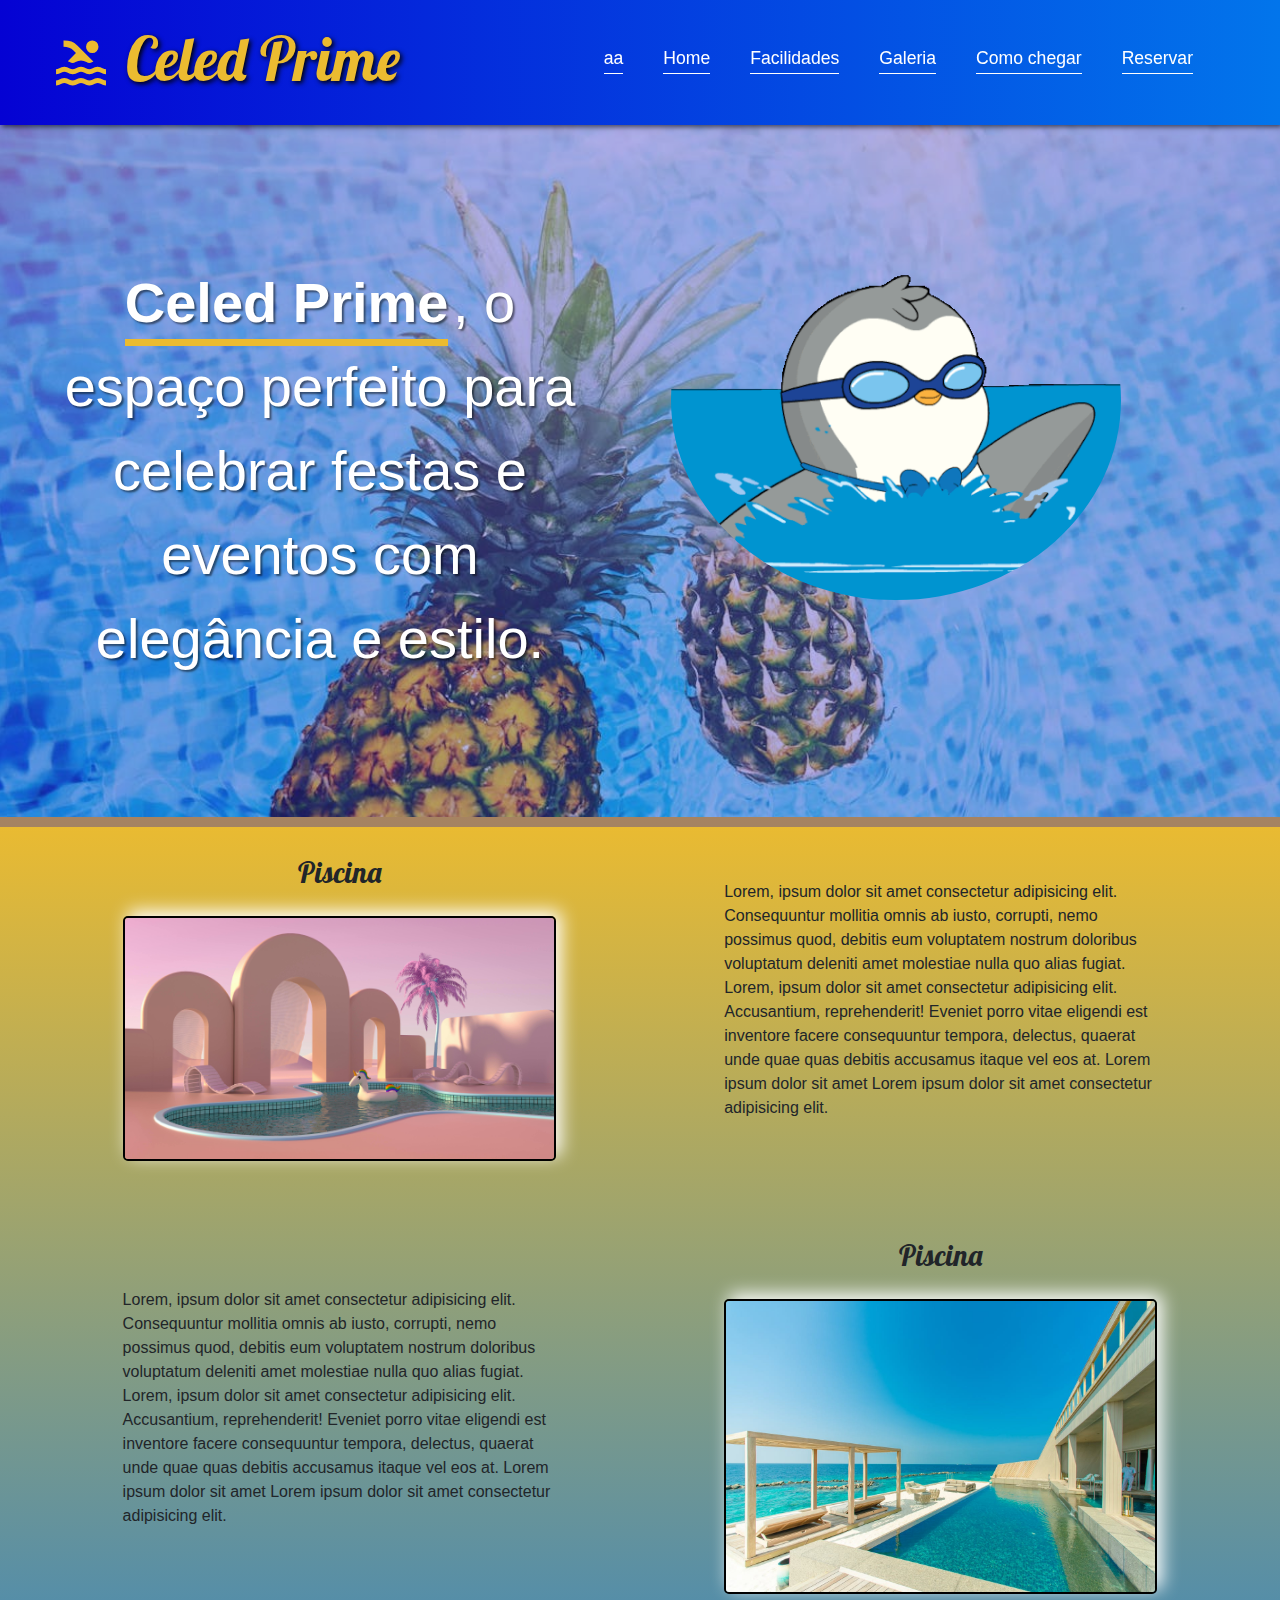
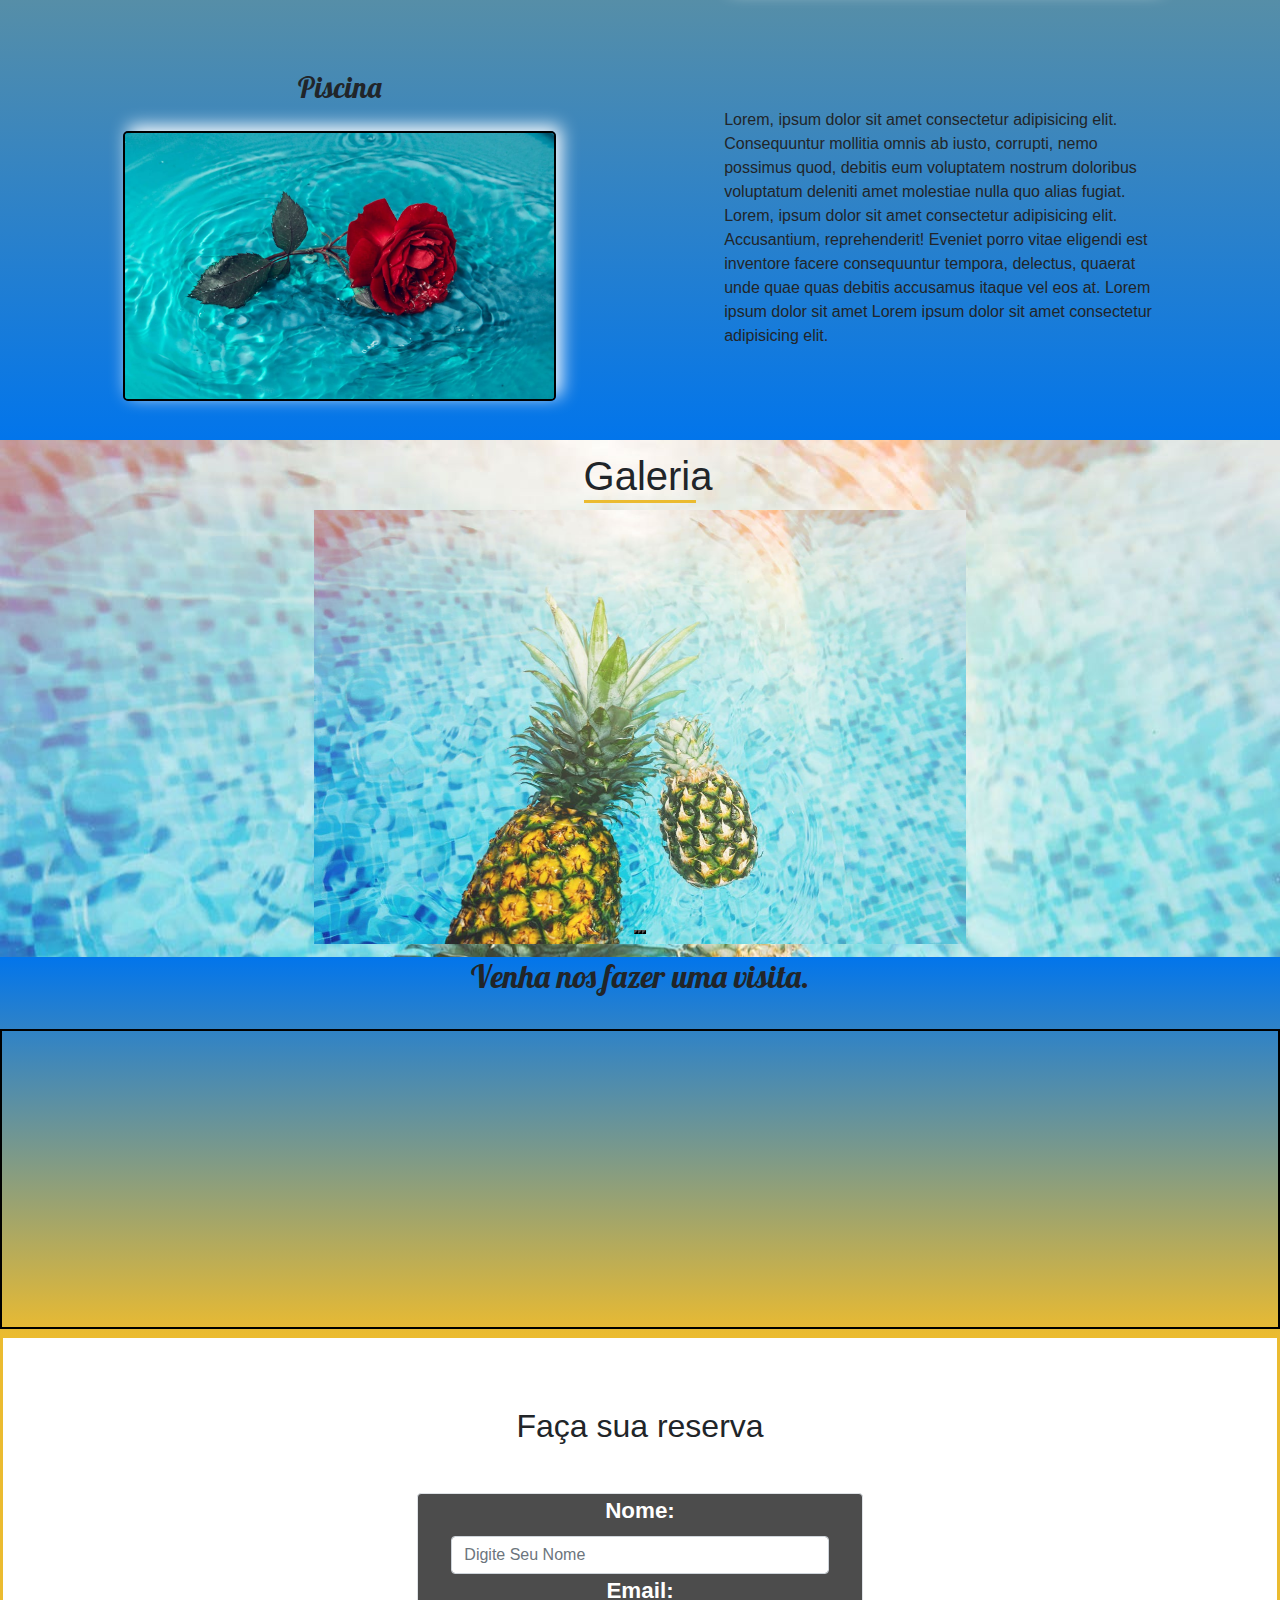
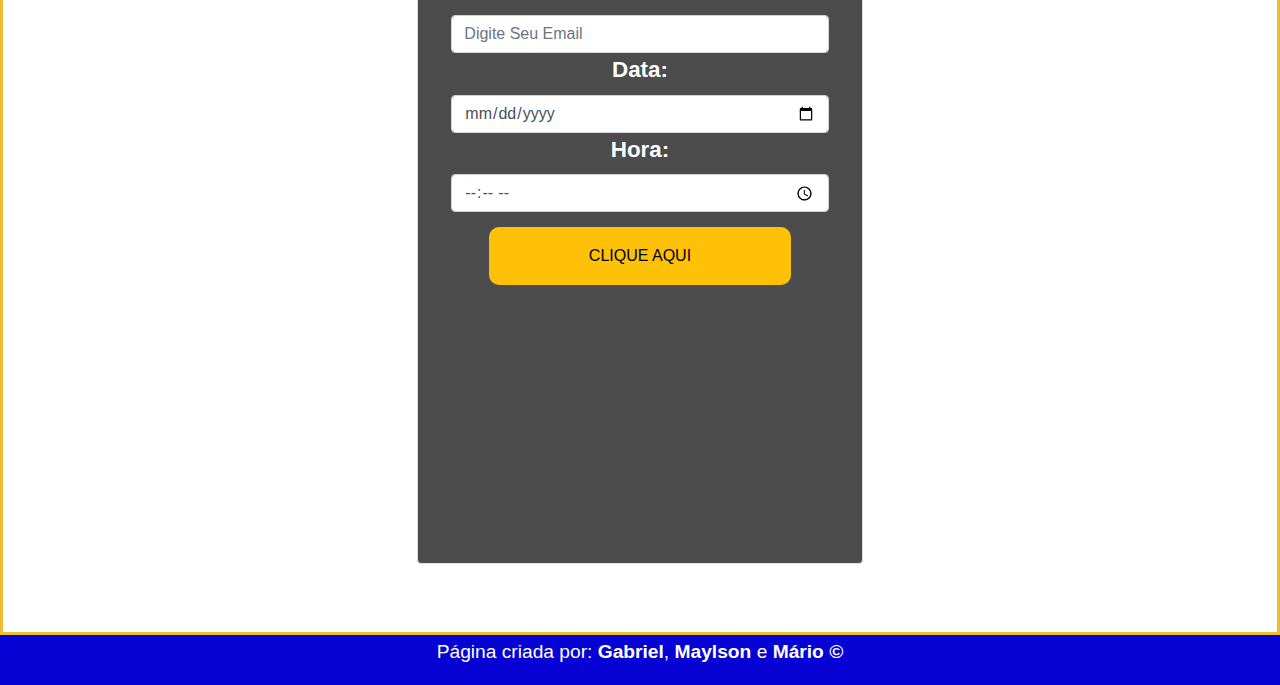
<file: index.html>
<!DOCTYPE html>
<html lang="pt-br">
<head>
    <meta charset="UTF-8">
    <meta http-equiv="X-UA-Compatible" content="IE=edge">
    <meta name="viewport" content="width=device-width, initial-scale=1.0">
    <link rel="stylesheet" href="css/bootstrap.min.css">
    <link rel="stylesheet" href="css/main.css">
    <link rel="stylesheet" href="css/responsive.css">
    <link rel="stylesheet" href="https://fonts.googleapis.com/icon?family=Material+Icons">
    <title>Celed Prime</title>
</head>
<body>
    <header>    
        <nav class="navbar bg-body-tertiary" style="width: 100%;">
            <div class="container-fluid">
              <a class="navbar-brand" href="#">
                <i class="material-icons" id="icon-nav">pool</i>
                <h1 id="title">Celed Prime</h1>

                <!-- <ul class="nav justify-content-end"> -->
               
              <ul class="navbar " style="align-items: baseline;">
                    <li><a href="a.html" class="list">aa</a></li>
                    <li><a href="#home" class="list">Home</a></li>
                    <li><a href="#facilidades" class="list">Facilidades</a></li>
                    <li><a href="#galeria" class="list">Galeria</a></li>
                    <li><a href="#loc" class="list">Como chegar</a></li>
                    <li class="dif"><a href="#login" class="list">Reservar</a></li>
                </ul>
              </a>
            </div>
          </nav>
        
            <!-- <a href="">
                <div class="name">
                    <i class="material-icons" id="icon-nav">pool</i>
                    <h1 id="title">Celed Prime</h1>
                </div>
            </a> -->
            <!-- <div class="align">
                <i class="material-icons" id="menu">menu</i>
                <ul class="navbar">
                    <li><a href="#home" class="list">Home</a></li>
                    <li><a href="#facilidades" class="list">Facilidades</a></li>
                    <li><a href="#galeria" class="list">Galeria</a></li>
                    <li><a href="#loc" class="list">Como chegar</a></li>
                    <li class="dif"><a href="#login" class="list">Reservar</a></li>
                </ul>
            </div> -->
    </header>
    <main>
        <section class="home" id="home">
            <div class="content">
                <h2>Celed Prime</h2>
                <p>, o espaço perfeito para celebrar festas e eventos com elegância e estilo.</p>
            </div>
            <div class="gif">
                <img src="imgs/piguin.gif" alt="Gif de um piguin nadando" id="piguin">
            </div>
        </section>

        <div class="fundo-facilidades">
            <section class="facilidades" id="facilidades">
                <div class="esquerda">
                    <h2>Piscina</h2>
                    <img src="imgs/pscina 1.jpg" alt="piscina" class="piscina">
                </div>

                <div class="direita">
                    <p>Lorem, ipsum dolor sit amet consectetur adipisicing elit. Consequuntur mollitia omnis ab iusto,
                        corrupti, nemo possimus quod, debitis eum voluptatem nostrum doloribus voluptatum deleniti amet
                        molestiae nulla quo alias fugiat. Lorem, ipsum dolor sit amet consectetur adipisicing elit.
                        Accusantium, reprehenderit! Eveniet porro vitae eligendi est inventore facere consequuntur
                        tempora, delectus, quaerat unde quae quas debitis accusamus itaque vel eos at. Lorem ipsum dolor
                        sit amet Lorem ipsum dolor sit amet consectetur adipisicing elit.</p>
                </div>
            </section>


            <section class="facilidades-rev">
                <div class="esquerda">
                    <h2>Piscina</h2>
                    <img src="imgs/psicina2.jpg" alt="piscina" class="piscina">
                </div>

                <div class="direita">
                    <p>Lorem, ipsum dolor sit amet consectetur adipisicing elit. Consequuntur mollitia omnis ab iusto,
                        corrupti, nemo possimus quod, debitis eum voluptatem nostrum doloribus voluptatum deleniti amet
                        molestiae nulla quo alias fugiat. Lorem, ipsum dolor sit amet consectetur adipisicing elit.
                        Accusantium, reprehenderit! Eveniet porro vitae eligendi est inventore facere consequuntur
                        tempora, delectus, quaerat unde quae quas debitis accusamus itaque vel eos at. Lorem ipsum dolor
                        sit amet Lorem ipsum dolor sit amet consectetur adipisicing elit.</p>
                </div>
            </section>

            <section class="facilidades">
                <div class="esquerda">
                    <h2>Piscina</h2>
                    <img src="imgs/piscina 3.jpg" alt="piscina" class="piscina">
                </div>

                <div class="direita">
                    <p>Lorem, ipsum dolor sit amet consectetur adipisicing elit. Consequuntur mollitia omnis ab iusto,
                        corrupti, nemo possimus quod, debitis eum voluptatem nostrum doloribus voluptatum deleniti amet
                        molestiae nulla quo alias fugiat. Lorem, ipsum dolor sit amet consectetur adipisicing elit.
                        Accusantium, reprehenderit! Eveniet porro vitae eligendi est inventore facere consequuntur
                        tempora, delectus, quaerat unde quae quas debitis accusamus itaque vel eos at. Lorem ipsum dolor
                        sit amet Lorem ipsum dolor sit amet consectetur adipisicing elit.</p>
                </div>
            </section>
        </div>

        <!-- /* MUDANÇA GALERIA */ -->
        <section class="boot-galeria"> 
            <h1>Galeria</h1>
            <div id="carouselExampleIndicators" class="carousel slide">
                <div class="carousel-indicators">
                <button type="button" data-bs-target="#carouselExampleIndicators" data-bs-slide-to="0" class="active" aria-current="true" aria-label="Slide 1"></button>
                <button type="button" data-bs-target="#carouselExampleIndicators" data-bs-slide-to="1" aria-label="Slide 2"></button>
                <button type="button" data-bs-target="#carouselExampleIndicators" data-bs-slide-to="2" aria-label="Slide 3"></button>
                </div>
                <div class="carousel-inner">
                <div class="carousel-item active">
                    <img src="imgs/Fundoabacaxi.jpg" class="d-block w-100" alt="...">
                </div>
                <div class="carousel-item">
                    <img src="imgs/goat.gif" class="d-block w-100" alt="...">
                </div>
                <div class="carousel-item">
                    <img src="imgs/psicina2.jpg" class="d-block w-100" alt="...">
                </div>
                </div>
                <button class="carousel-control-prev" type="button" data-bs-target="#carouselExampleIndicators" data-bs-slide="prev">
                <span class="carousel-control-prev-icon" aria-hidden="true"></span>
                <span class="visually-hidden">Previous</span>
                </button>
                <button class="carousel-control-next" type="button" data-bs-target="#carouselExampleIndicators" data-bs-slide="next">
                <span class="carousel-control-next-icon" aria-hidden="true"></span>
                <span class="visually-hidden">Next</span>
                </button>
            </section>

        <section class="loc" id="loc">
            <h2>Venha nos fazer uma visita.</h2>
            <iframe
                src="https://www.google.com/maps/embed?pb=!1m18!1m12!1m3!1d2353.887349265297!2d-34.98164221141019!3d-7.154777037147985!2m3!1f0!2f0!3f0!3m2!1i1024!2i768!4f13.1!3m3!1m2!1s0x7acef42c47f8117%3A0xd759a5a1c4257b8!2sCeled%20prime!5e0!3m2!1spt-BR!2sbr!4v1724787522479!5m2!1spt-BR!2sbr"
                 height="300" style="width:100%; border: 2px solid black; " allowfullscreen="" loading="lazy"
                referrerpolicy="no-referrer-when-downgrade"></iframe>
        </section>
        <section class="reserva" id="login">
            <h2 class="mb-5 title">Faça sua reserva</h2>
            <div class="h-75 box-main border rounded">
                <div class="box-control">
                    <form action="" method="post">
                        <div class="formulario text-center form-group">
                            <label for="nome">Nome:</label>
                            <input type="text" class="form-control" id="nome" name="nome" placeholder="Digite Seu Nome" required>
                        </div>
                        <div class="formulario form-group text-center">
                            <label for="email">Email:</label>
                            <input type="email" class="form-control" id="email" name="email" placeholder="Digite Seu Email" required>
                        </div>
                        <div class="formulario form-group text-center">
                            <label for="data">Data:</label>
                            <input type="date" class="form-control" id="data" name="data" required>
                        </div>
                        <div class="formulario form-group text-center">
                            <label for="hora">Hora:</label>
                            <input type="time" class="form-control" id="hora" name="hora" required>
                        </div>
                        <button class="button bg-warning btn py-3">CLIQUE AQUI</button>
                    </form>
                </div>
            </div>
           
                        
        </section>
    </main>

    <footer>
        <p>Página criada por:  <a target="_blank" href="https://github.com/gabrielsndev">Gabriel</a>,  <a target="_blank" href="https://github.com/Maylson0">Maylson</a>  e  <a target="_blank" href="http://github.com/marioneeto">Mário</a> <span>&copy;</span></p>
    </footer>
    <script src="https://cdn.jsdelivr.net/npm/bootstrap@5.3.3/dist/js/bootstrap.bundle.min.js" integrity="sha384-YvpcrYf0tY3lHB60NNkmXc5s9fDVZLESaAA55NDzOxhy9GkcIdslK1eN7N6jIeHz" crossorigin="anonymous"></script>
</body>
</html>
</file>
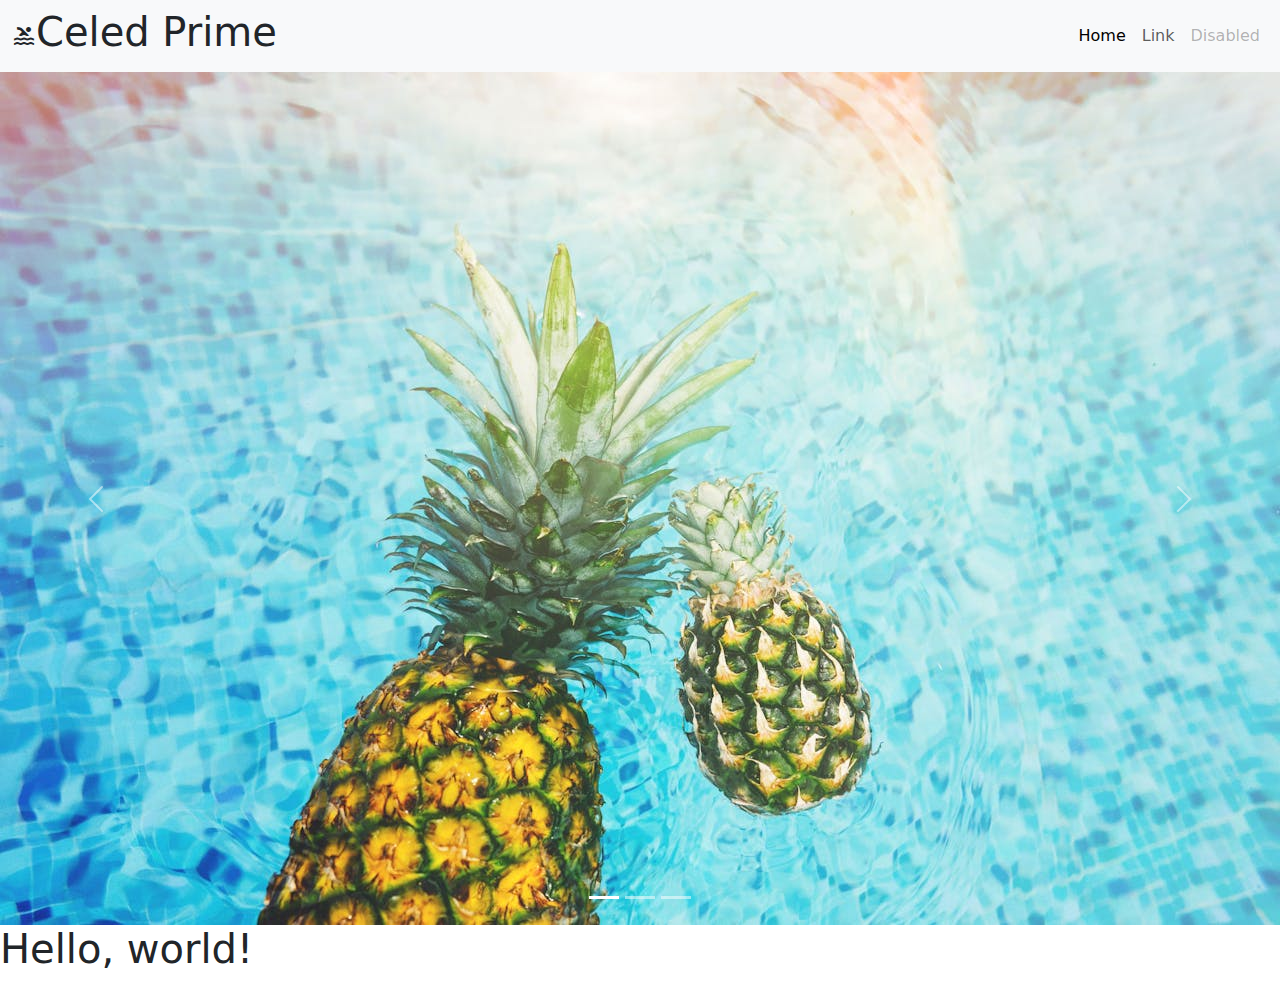
<file: a.html>
<!doctype html>
<html lang="pt-br">
  <head>
    <meta charset="utf-8">
    <meta name="viewport" content="width=device-width, initial-scale=1">
    <title>Bootstrap demo</title>
    <link href="https://cdn.jsdelivr.net/npm/bootstrap@5.3.3/dist/css/bootstrap.min.css" rel="stylesheet" integrity="sha384-QWTKZyjpPEjISv5WaRU9OFeRpok6YctnYmDr5pNlyT2bRjXh0JMhjY6hW+ALEwIH" crossorigin="anonymous">
    <link rel="stylesheet" href="https://fonts.googleapis.com/icon?family=Material+Icons">
    <meta name="viewport" content="width=device-width, initial-scale=1.0">
    
    <title>Celed Prime</title>
  </head>
  <body>
    <nav class="navbar navbar-expand-lg bg-body-tertiary">
        <div class="container-fluid">
            <i class="material-icons" id="icon-nav">pool</i>
            <h1 id="title" style="width: 69%;text-align: start;">Celed Prime</h1>
          <button class="navbar-toggler" type="button" data-bs-toggle="collapse" data-bs-target="#navbarSupportedContent" aria-controls="navbarSupportedContent" aria-expanded="false" aria-label="Toggle navigation">
            <span class="navbar-toggler-icon"></span>
          </button>

          <div class="collapse navbar-collapse" id="navbarSupportedContent">
            <ul class="navbar-nav me-auto mb-2 mb-lg-0" style=" width: 100%;justify-content: end;">
              <li class="nav-item">
                <a class="nav-link active" aria-current="page" href="index.html">Home</a>
              </li>
              <li class="nav-item">
                <a class="nav-link" href="#">Link</a>
              </li>
              <li class="nav-item">
                <a class="nav-link disabled" aria-disabled="true">Disabled</a>
              </li>
            </ul>
        </div>
        </div>
      </nav>
    <main>

      <div id="carouselExampleIndicators" class="carousel slide">
        <div class="carousel-indicators">
          <button type="button" data-bs-target="#carouselExampleIndicators" data-bs-slide-to="0" class="active" aria-current="true" aria-label="Slide 1"></button>
          <button type="button" data-bs-target="#carouselExampleIndicators" data-bs-slide-to="1" aria-label="Slide 2"></button>
          <button type="button" data-bs-target="#carouselExampleIndicators" data-bs-slide-to="2" aria-label="Slide 3"></button>
        </div>
        <div class="carousel-inner">
          <div class="carousel-item active">
            <img src="imgs/Fundoabacaxi.jpg" class="d-block w-100" alt="...">
          </div>
          <div class="carousel-item">
            <img src="imgs/goat.gif" class="d-block w-100" alt="...">
          </div>
          <div class="carousel-item">
            <img src="imgs/psicina2.jpg" class="d-block w-100" alt="...">
          </div>
        </div>
        <button class="carousel-control-prev" type="button" data-bs-target="#carouselExampleIndicators" data-bs-slide="prev">
          <span class="carousel-control-prev-icon" aria-hidden="true"></span>
          <span class="visually-hidden">Previous</span>
        </button>
        <button class="carousel-control-next" type="button" data-bs-target="#carouselExampleIndicators" data-bs-slide="next">
          <span class="carousel-control-next-icon" aria-hidden="true"></span>
          <span class="visually-hidden">Next</span>
        </button>
      </div>

    </main>
    <h1>Hello, world!</h1>
    <script src="https://cdn.jsdelivr.net/npm/bootstrap@5.3.3/dist/js/bootstrap.bundle.min.js" integrity="sha384-YvpcrYf0tY3lHB60NNkmXc5s9fDVZLESaAA55NDzOxhy9GkcIdslK1eN7N6jIeHz" crossorigin="anonymous"></script>
  </body>
</html>
</file>
<file: css/main.css>
@charset "UTF-8";
/*Importações*/
@import url('https://fonts.googleapis.com/css2?family=Lobster&display=swap');
@import url('https://fonts.googleapis.com/css2?family=DM+Serif+Text&display=swap');

*{
    padding: 0px;
    margin: 0px;
    box-sizing: border-box;
}

/*Variáveis*/
:root{
    --amarelo: #EBBB30;
    --azulEscuro: #0502d3;
    --azulClaro: #0275EB ;
    --titulo: "Lobster", Verdana, sans-serif;
    --subTitulo: font-family: "DM Serif Text", Verdana, sans-serif;
    --text: font-family: Verdana, Tahoma, sans-serif;
}

/*Estilização da header*/

header{
    display: flex;
    position: fixed;
    top: 0;
    left: 0;
    align-items: center;
    justify-content: space-between;
    width: 100%;
    height: 125px;
    background-image: linear-gradient(to right, var(--azulEscuro), var(--azulClaro));
    box-shadow: 2px 2px 5px rgba(0, 0, 0, 0.6);
    z-index: 1;
}

a{
    text-decoration: none !important;
}

.navbar-brand{
    display: flex;
    color: var(--amarelo);
}

.name{
    margin-left: 10px;
    display: flex;
    align-items: center;
    color: var(--amarelo);
}

i.material-icons{
    font-size: 3em;
    color: var(--amarelo);
    margin: 10px 15px 0px 20px;
}

h1#title{
    font-family: var(--titulo);
    font-size: 3em;
}


.navbar{
    list-style-type: none;
    white-space: nowrap;
}

#menu{
    color: white;
    display: none;
}

.navbar li{
    display: inline-block;
    color: white;
    padding-bottom: 2px;
    border-bottom: solid 1px white ;
    margin-right: 40px;
    font-size: 1.1em;
    transition: 0.1s;
}

.navbar li a{
    color: white;
    
}

.navbar li:hover{
    font-size: 1.3em;
    font-weight: bold;
    padding-bottom: 2px;
    border-bottom: solid 4px var(--amarelo) ;
}

/*Estilização da home*/

main{
    width: 100%;
    margin-top: 125px;
}

.home{
    width: 100%;
    height: 100%;
    background-image: url(../imgs/Fundoabacaxi.jpg);
    background-repeat: no-repeat;
    background-size: cover;
    background-attachment: fixed;
    background-position: center bottom;
    display: flex;
    justify-content: center;
    align-items: center;
}

.home::before{
    content: '';
    position: absolute;
    width: 100%;
    height: 79vh;
    background-color: rgb(5, 2, 211, 0.3);
}

.home h2, .home p{
    position: relative;
}

.content{
    width: 40vw;
    color: white;
    text-shadow: 2px 2px 2px rgba(0, 0, 0, 0.5);
    text-align: center;
    
}

.content h2{
    display: inline;
    font-family: var(--subTitulo);
    font-size: 3.5em;
    font-weight: bolder;
    border-bottom: 7px solid var(--amarelo);
    padding-bottom: 5px;
}

.content p{
    display: inline;
    font-size: 3.5em;
    line-height: 1.5;
    font-family: 'Trebuchet MS', 'Lucida Sans Unicode', 'Lucida Grande', 'Lucida Sans', Arial, sans-serif;
}

#piguin{
    width: 450px;
    margin-top: 75px;
    height: 400px;
    border-radius: 50%;
}

.gif{
    width: 50vw;
    height: 70vh;
    display: flex;
    justify-content: center;
    position: relative; 
    margin-bottom: 62px;
}

/*Estilização de Facilidades*/

.facilidades{
    display: flex;
    width: 100%;
    padding: 3%;
    
}


.facilidades-rev{
    display: flex;
    padding: 3%;
    flex-direction: row-reverse;
}

.fundo-facilidades{
    width: 100%;
    background-image: linear-gradient(to bottom, var(--amarelo), var(--azulClaro));
}


.piscina{
    width: 100%;
    border: 2px solid black;
    box-shadow: 5px -5px 18px #fff;
    border-radius: 5px;
    transition: all 1s;
}

.piscina:hover{
    transform: translateY(-10px);
    transition: all 1s;
}

.esquerda h2{
    text-align: center;
    margin-bottom: 6%;
    font-family: "Lobster", Verdana, sans-serif;
    font-size: 180%;
}

.esquerda{
    flex-basis: 36%;
    margin: auto;
}

.direita{
    flex-basis: 36%;
    margin: auto;
}

/*Estilização da localização*/
.loc{
    background-image: linear-gradient(to bottom, var(--azulClaro), var(--amarelo));
    text-align: center;
    font-family: "Lobster", Verdana, sans-serif;
}

.loc h2{
    padding-bottom: 2%;
}

/* MUDANÇA GALERIA */
/* Estilização da Galeria */
.boot-galeria{
    text-align: center;
    padding: 1%;
    background-image: url(/imgs/Fundoabacaxi.jpg);
    background-repeat: no-repeat;
    background-size: cover;

}

.boot-galeria h1{
    border-bottom: solid 3px #EBBB30;
    margin: auto;
    width: 9%;
    margin-bottom: 0.5%;
    
}

.carousel{
    position: relative;
    width: 52%;
    margin: auto;
}

.carousel-control-next, .carousel-control-prev {
    position: absolute;
    top: 0;
    bottom: 0;
    display: -ms-flexbox;
    display: flex;
    -ms-flex-align: center;
    align-items: center;
    -ms-flex-pack: center;
    justify-content: center;
    width: 15%;
    color: #fff;
    text-align: center;
    opacity: -0.5;
    transition: opacity .15s ease;
}

.carousel-control-next:focus, .carousel-control-next:hover, .carousel-control-prev:focus, .carousel-control-prev:hover {
    color: #fff;
    text-decoration: none;
    outline: 0;
    opacity: 0; /* Corrigindo a opacidade no momento quando passa a foto no carrosel*/
}

/*Estilização da Reserva*/

.reserva{
    width: 100%;
    height: 100vh;
    display: flex;
    flex-direction: column;
    justify-content: center;
    align-items: center;
    background-image: url(/imgs/bg.jpg);
    background-position: center center;
    background-attachment: fixed;
    border: 3px solid var(--amarelo);
}


#title{
    font-size: 2.5em;
    color: var(--amarelo);
    font-family: "Lobster", Verdana, sans-serif;
    text-shadow: 2px 2px 5px black;
}

.box-main{
    background-color: rgba(0, 0, 0, 0.7);
    display: flex;
    align-items: center;
    justify-content: center;
    width: 35%;
}

form{
    width: 100%;
    display: flex;
    flex-direction: column;
    align-items: center;
}

.formulario{
    width: 100%;
}

.box-control{
    display: flex;
    color: white;
    width: 70%;
    height: 100%;
    font-size: 1.4em;
    font-weight: 600;
}

.button{
    width: 80%;
    border-radius: 10px;
}




/*Estilização do Footer*/

footer{
    background-color: var(--azulEscuro);
    height: 50px;
    display: flex;
    justify-content: center;
    align-items: center;
    font-size: 1.2em;
    color: white;
}

footer a{
    color: white;
    text-decoration: none;
    font-weight: bolder;
}

footer a:hover{
    text-decoration: underline;
}

footer span{
    font-weight: bolder;
}
</file>
<file: css/responsive.css>
@charset "UTF-8";

/*Telas Maiores*/
@media(min-width: 2559px){
    .home::before{
        height: 55vh;
    }
    .gif{
        height: 55vh;
        margin-bottom: 0px;
    }
}

@media (max-width: 1300px){
    .form-group{
        margin-bottom: 0px !important;
    }
    .button{
        margin-top: 15px;
    }
    .box-control{
    width: 85%;
    }
}


/*Tablets*/
@media (max-width: 1030px) {
    
    header{
        display: flex;
        justify-content: space-between;
    }

    .navbar{
        width: 0px;
        height: 0px;
    }

    .navbar a{
        display: none;
    }

    #menu{
        display: inline;
        margin-left: 10px;
    }

    .align{
        display: flex;
        flex-direction: row-reverse;
    }
    
    .home::before{
        height: 55vh;
    }
    
    
    #piguin{
        width:350px;
        height:300px;
        margin-top: 0px;
    }

    .gif{ 
       height: 45vh;
    }

    .content h2{
        font-size: 2.5em;
    }

    .content p{
        font-size: 2.5em;
    }

    /* MUDANÇA GALERIA */
    .boot-galeria h1{
        border-bottom: solid 3px #EBBB30;
        margin: auto;
        width: 14%;
        margin-bottom: 0.5%;
    }

    .carousel{
        position: relative;
        width: 59%;
        margin: auto;
    }
}

@media (max-width: 768px) {
    .box-main{
        width: 45%; 
    }

    /* MUDANÇA GALERIA */
    .boot-galeria h1{
        border-bottom: solid 3px #EBBB30;
        margin: auto;
        width: 18%;
        margin-bottom: 0.5%;
    }

    .carousel{
        position: relative;
        width:72%;
        margin: auto;
    }

}



/*Celulares*/
@media (max-width: 750px) {
    .home{
        flex-direction: column;
        height: 100vh;
    }
    
    .home::before{
        height: 100vh;
    }
    
    .content{
        width: 380px;
        margin-bottom: -15px;
        margin-top: 60px;
    }

    #piguin{
        margin-top: 10px;
    }

    #icon-nav{
        height: 55px;
    }

    /* MUDANÇA GALERIA */
    .boot-galeria h1{
        border-bottom: solid 3px #EBBB30;
        margin: auto;
        width: 41%;
        margin-bottom: 0.5%;
    }

    .carousel{
        position: relative;
        width: 93%;
        margin: auto;
    }
}



@media (max-width: 567px) {
    .facilidades{
        flex-direction: column;
    }

    .facilidades-rev{
        flex-direction: column;
    }

    .direita{
        padding: 2%;
        text-align: justify;
    }

    .esquerda img{
        width: 100%;
    }

    .box-main{
        width: 75%;
    }
    
}


/*Celulares pequenos*/

@media (max-width: 380px) {
    .content h2{
        font-size: 1.5em;
    }
    
    .content p{
        font-size: 1.5em;
    }

    .content{
        width: 70vw;
    }

    .gif{
        width: 40vw;
        height: 35vh;
    }

    #piguin{
        width:250px;
        height:200px;
    }

    .caixa{
        height: 575px;
    }
    
    .box-main{
        width: 85%;
    }
    footer{
        font-size: 0.9em;
    }

}
</file>
